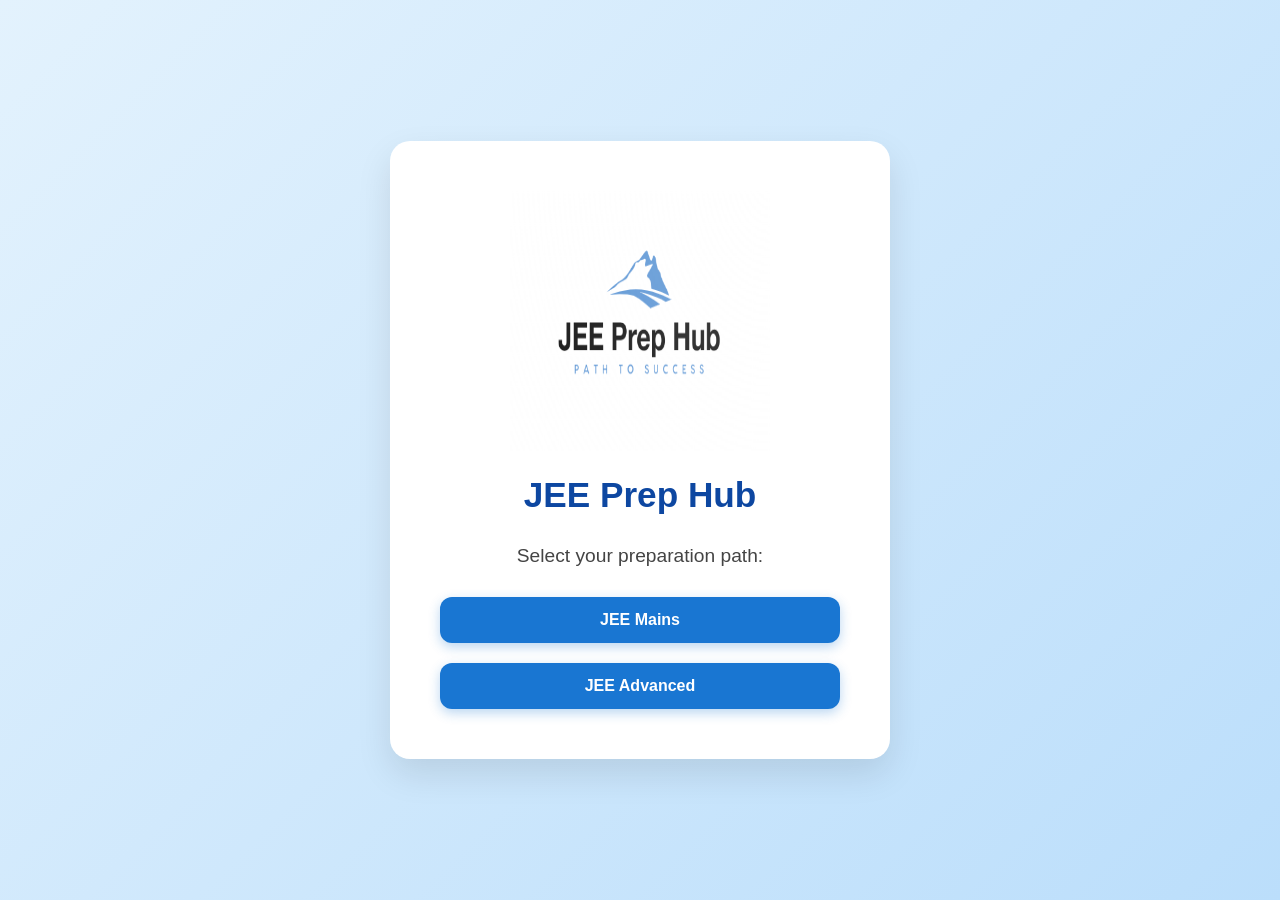
<file: index.html>
<!DOCTYPE html>
<html lang="en">
<head>
  <meta charset="UTF-8" />
  <meta name="viewport" content="width=device-width, initial-scale=1.0"/>
  <title>JEE Prep Hub</title>
  <link rel="stylesheet" href="style4.css" />
</head>
<body>
  <div class="container">
    <header>
      <img src="assets/images/logo.png" alt="JEE Prep Hub Logo" class="logo" />
      <h1>JEE Prep Hub</h1>
    </header>
    <main>
      <p>Select your preparation path:</p>
      <div class="button-group">
        <a href="jee-main/index.html" class="btn">JEE Mains</a>
        <a href="jee-advanced/index.html" class="btn">JEE Advanced</a>
      </div>
    </main>
  </div>
</body>
</html>
</file>
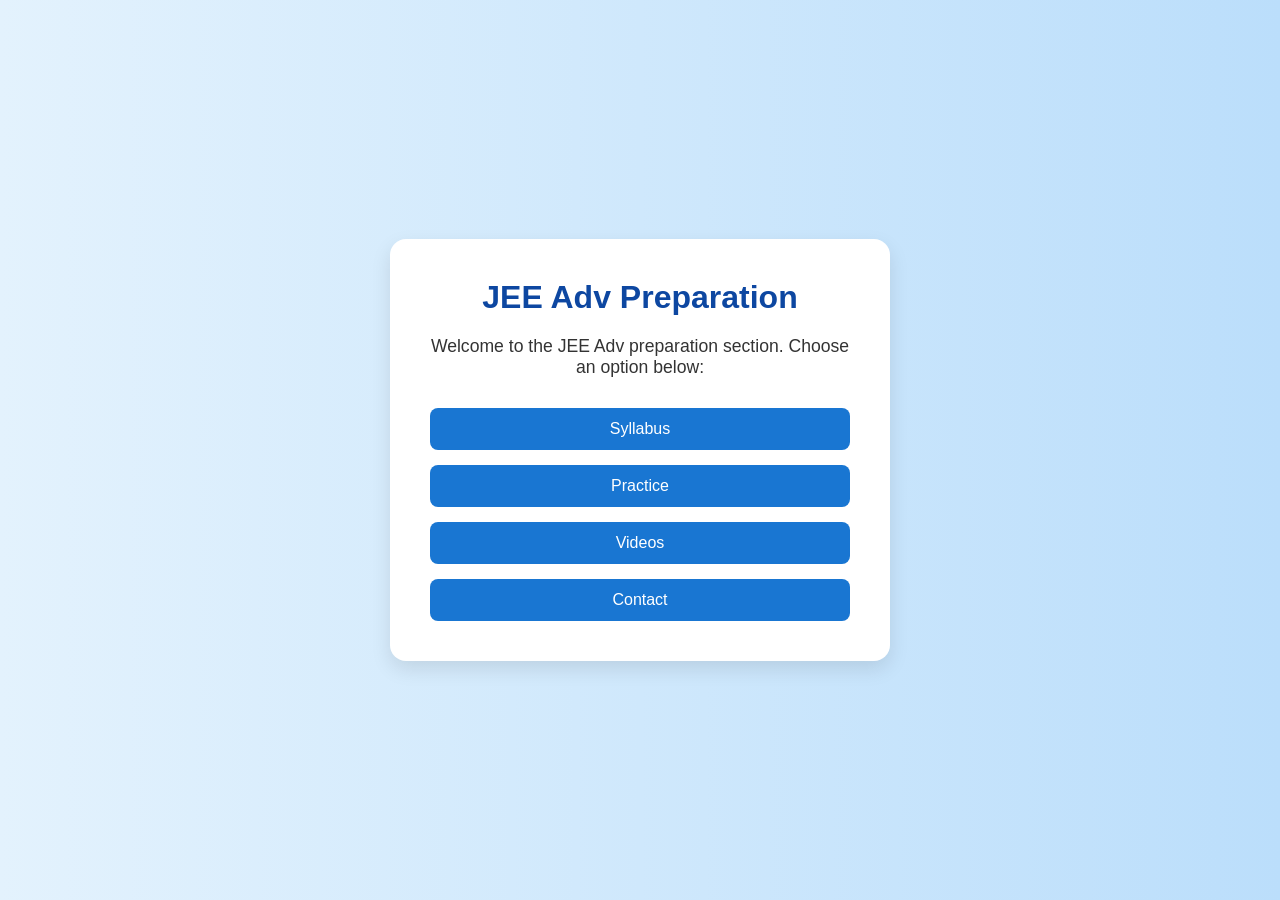
<file: jee-advanced/index.html>
<!DOCTYPE html>
<html lang="en">
<head>
  <meta charset="UTF-8" />
  <meta name="viewport" content="width=device-width, initial-scale=1.0"/>
  <title>JEE Main - Overview</title>
  <link rel="stylesheet" href="../style1.css" />
</head>
<body>
  <div class="container">
    <header>
      <h1>JEE Adv Preparation</h1>
    </header>
    <main>
      <p>Welcome to the JEE Adv preparation section. Choose an option below:</p>
      <div class="button-group">
        <a href="syllabus.html" class="btn">Syllabus</a>
        <a href="practice.html" class="btn">Practice</a>
        <a href="videos.html" class="btn">Videos</a>
        <a href="contact.html" class="btn">Contact</a>
      </div>
    </main>
  </div>
</body>
</html>
</file>
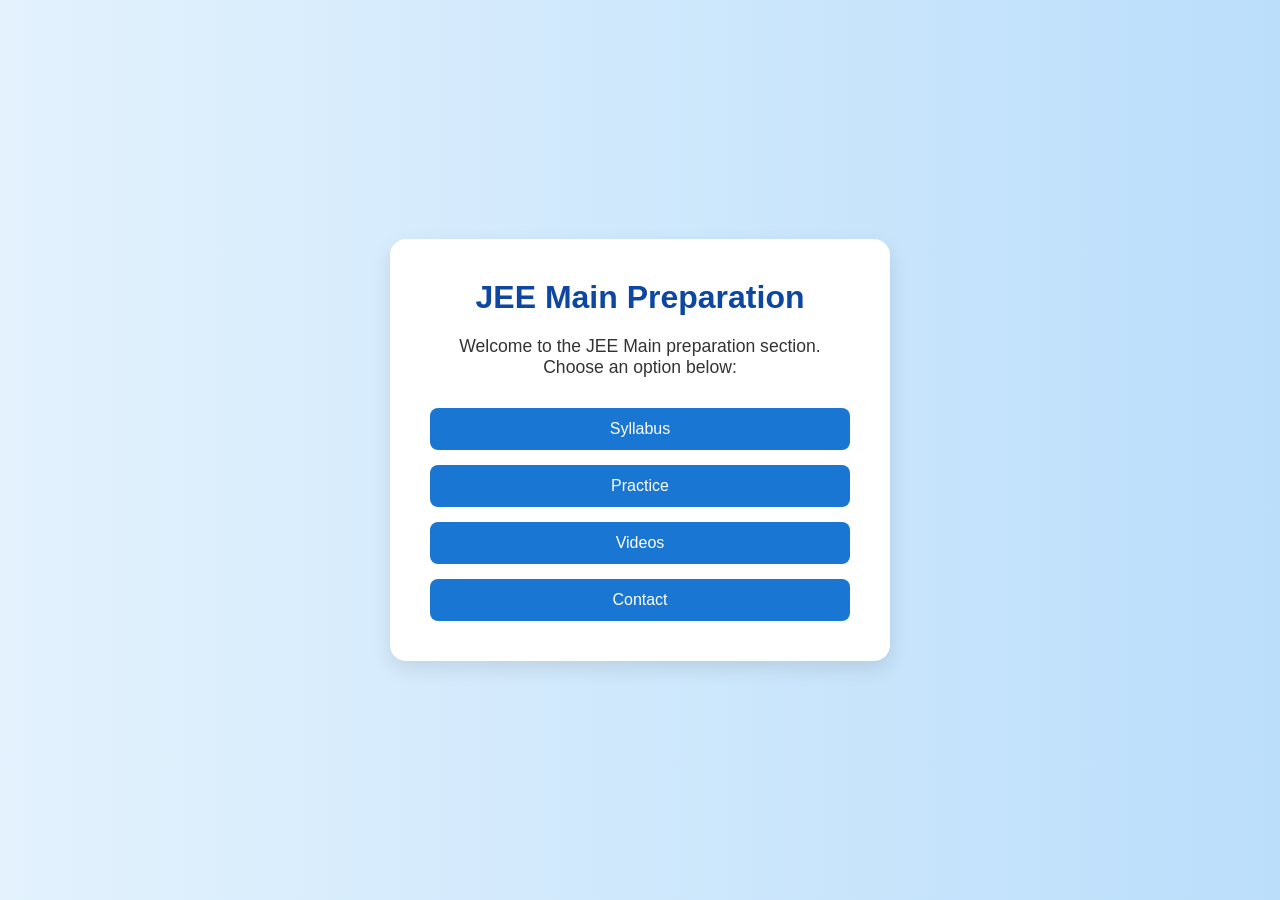
<file: jee-main/index.html>
<!DOCTYPE html>
<html lang="en">
<head>
  <meta charset="UTF-8" />
  <meta name="viewport" content="width=device-width, initial-scale=1.0"/>
  <title>JEE Main - Overview</title>
  <link rel="stylesheet" href="../style1.css" />
</head>
<body>
  <div class="container">
    <header>
      <h1>JEE Main Preparation</h1>
    </header>
    <main>
      <p>Welcome to the JEE Main preparation section. Choose an option below:</p>
      <div class="button-group">
        <a href="syllabus.html" class="btn">Syllabus</a>
        <a href="practice.html" class="btn">Practice</a>
        <a href="videos.html" class="btn">Videos</a>
        <a href="contact.html" class="btn">Contact</a>
      </div>
    </main>
  </div>
</body>
</html>
</file>
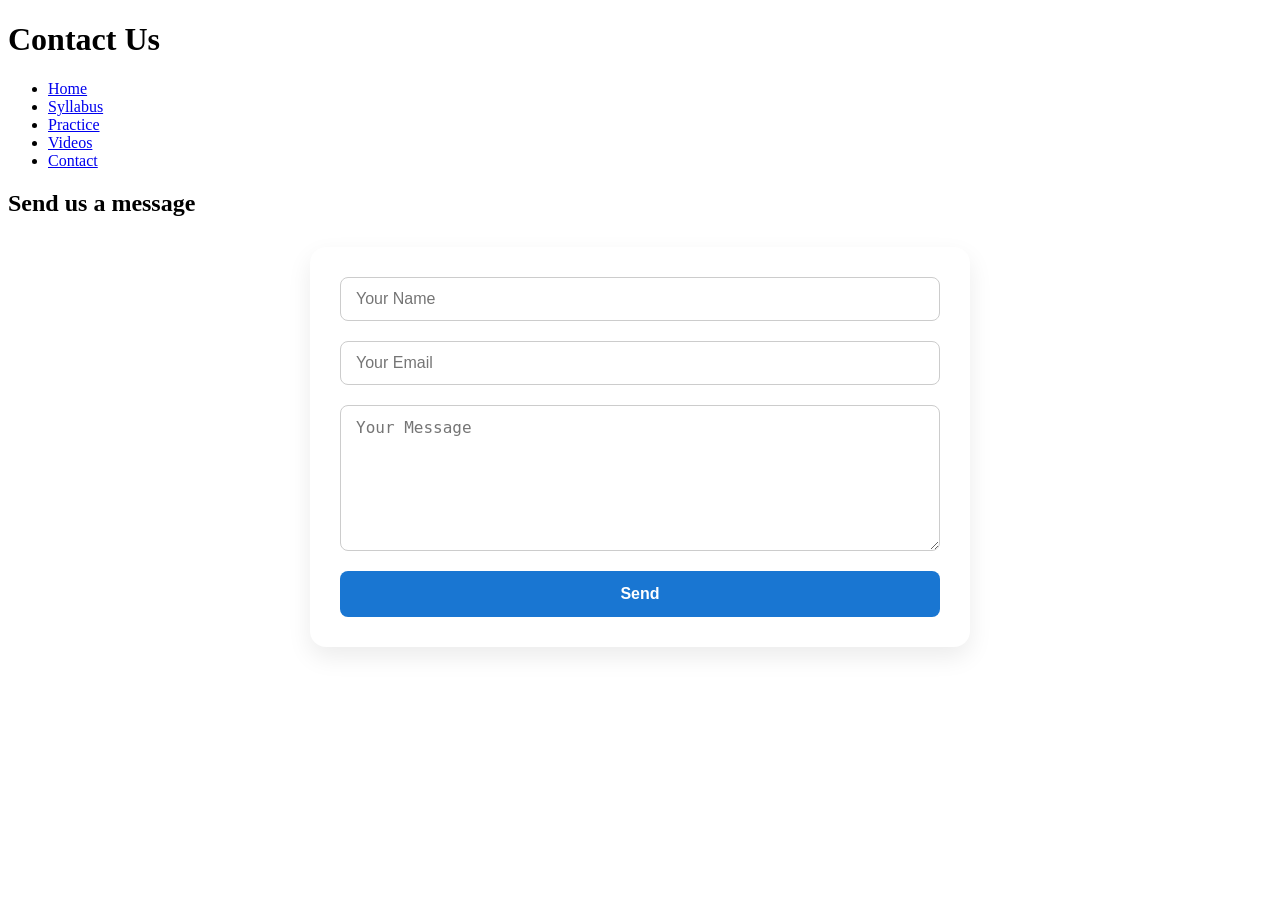
<file: jee-advanced/contact.html>
<!DOCTYPE html>
<html lang="en">
<head>
  <meta charset="UTF-8">
  <title>Contact Us - JEE Prep Hub</title>
  <link rel="stylesheet" href="../style5.css">
</head>
<body>
  <header><h1>Contact Us</h1></header>

  <nav>
    <ul>
      <li><a href="index.html">Home</a></li>
      <li><a href="syllabus.html">Syllabus</a></li>
      <li><a href="practice.html">Practice</a></li>
      <li><a href="videos.html">Videos</a></li>
      <li><a href="contact.html">Contact</a></li>
    </ul>
  </nav>

  <main>
    <h2>Send us a message</h2>
    <form action="https://formspree.io/f/YOUR_FORM_ID" method="POST">
      <input type="text" name="name" required placeholder="Your Name">
      <input type="email" name="_replyto" required placeholder="Your Email">
      <textarea name="message" required placeholder="Your Message"></textarea>
      <button type="submit">Send</button>
    </form>
  </main>
</body>
</html>
</file>
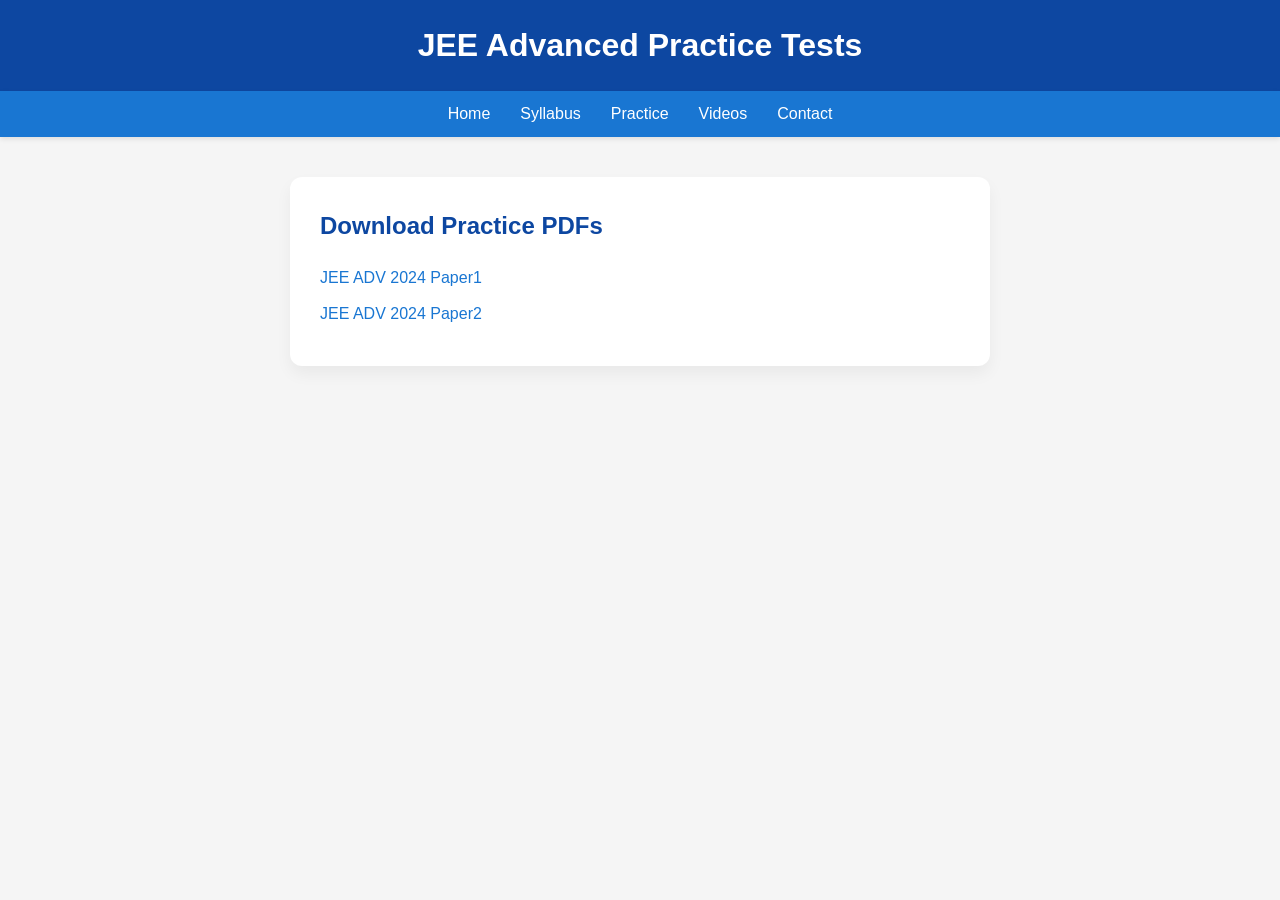
<file: jee-advanced/practice.html>
<!DOCTYPE html>
<html lang="en">
<head>
  <meta charset="UTF-8">
  <title>JEE Advanced - Practice</title>
  <link rel="stylesheet" href="../style2.css">
</head>
<body>
  <header><h1>JEE Advanced Practice Tests</h1></header>

  <nav>
    <ul>
      <li><a href="index.html">Home</a></li>
      <li><a href="syllabus.html">Syllabus</a></li>
      <li><a href="practice.html">Practice</a></li>
      <li><a href="videos.html">Videos</a></li>
      <li><a href="contact.html">Contact</a></li>
    </ul>
  </nav>

  <main>
    <h2>Download Practice PDFs</h2>
    <ul>
      <li><a href="../pdfs/JEE-ADV 2024 Paper1.pdf" download>JEE ADV 2024 Paper1</a></li>
      <li><a href="../pdfs/JEE-ADV 2024 Paper2.pdf" download>JEE ADV 2024 Paper2</a></li>
    </ul>
  </main>
</body>
</html>
</file>
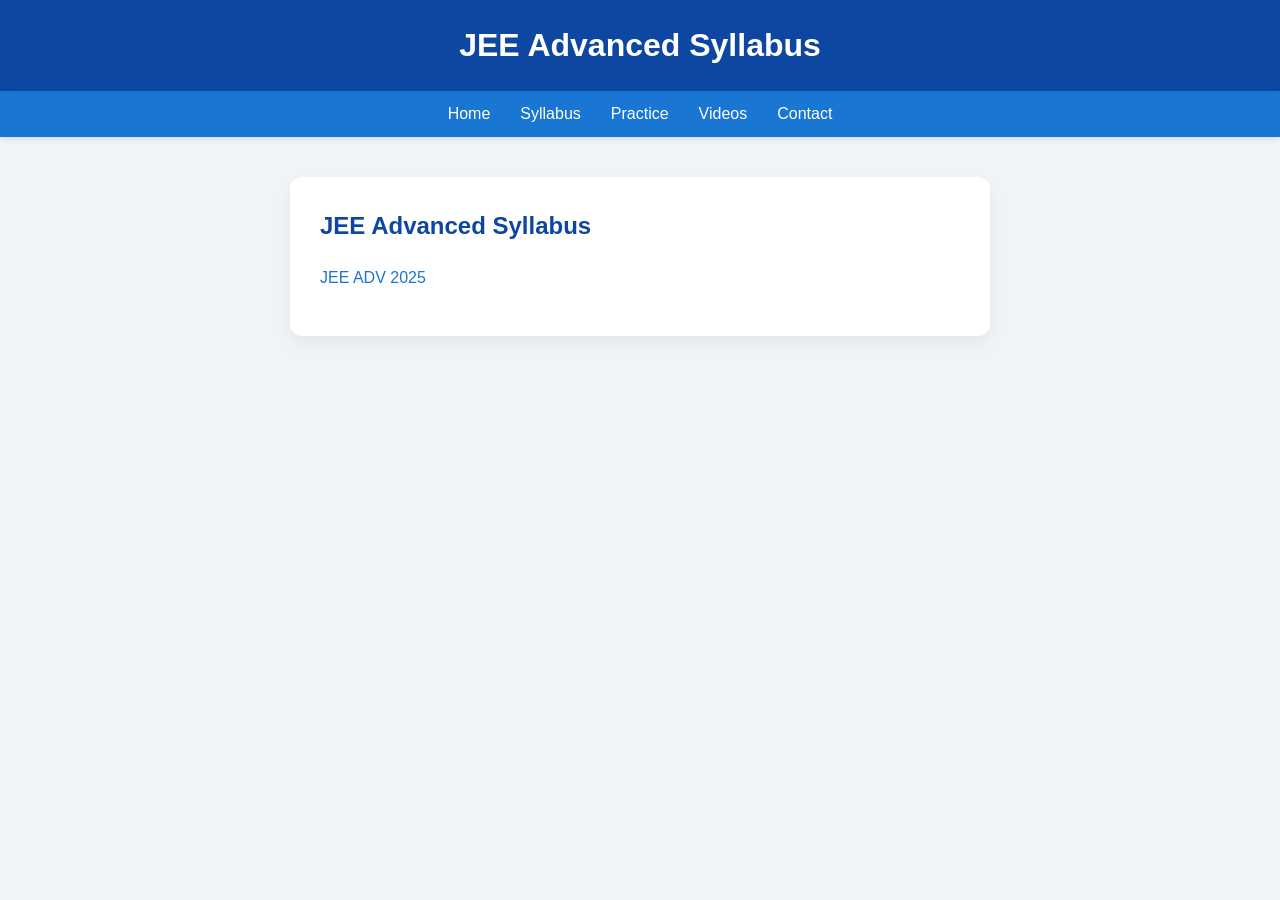
<file: jee-advanced/syllabus.html>
<!DOCTYPE html>
<html lang="en">
<head>
  <meta charset="UTF-8">
  <title>JEE Advanced - Syllabus</title>
  <link rel="stylesheet" href="../style3.css">
</head>
<body>
  <header><h1>JEE Advanced Syllabus</h1></header>

  <nav>
    <ul>
      <li><a href="index.html">Home</a></li>
      <li><a href="syllabus.html">Syllabus</a></li>
      <li><a href="practice.html">Practice</a></li>
      <li><a href="videos.html">Videos</a></li>
      <li><a href="contact.html">Contact</a></li>
    </ul>
  </nav>

  <main>
    <h2>JEE Advanced Syllabus</h2>
    <ul>
      <li><a href="https://jeeadv.ac.in/documents/jee-advanced-2025-syllabus.pdf">JEE ADV 2025</a></li>
    </ul>
  </main>
</body>
</html>
</file>
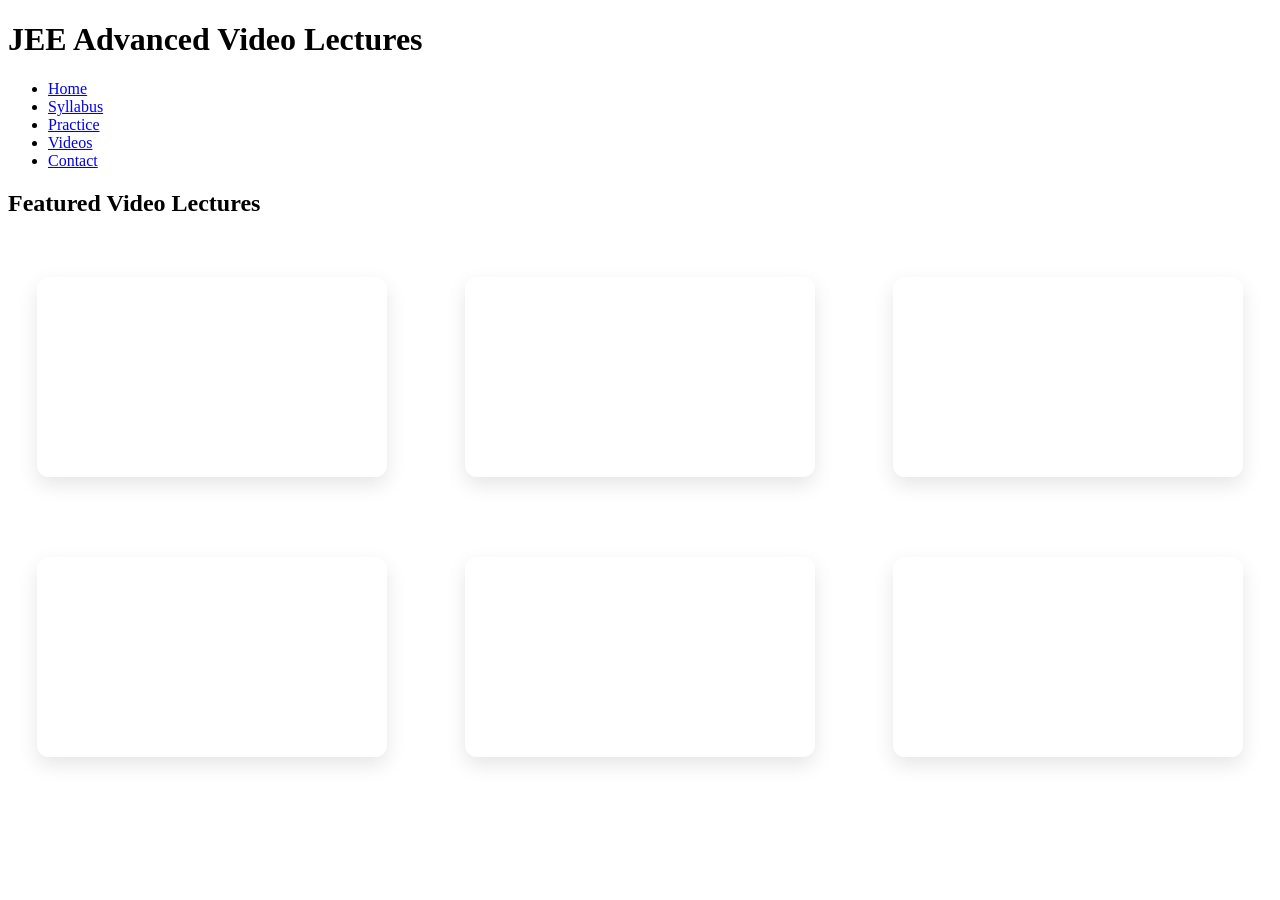
<file: jee-advanced/videos.html>
<!DOCTYPE html>
<html lang="en">
<head>
  <meta charset="UTF-8" />
  <title>JEE Advanced - Videos</title>
  <link rel="stylesheet" href="../style6.css" />
</head>
<body>
  <header><h1>JEE Advanced Video Lectures</h1></header>

  <nav>
    <ul>
      <li><a href="index.html">Home</a></li>
      <li><a href="syllabus.html">Syllabus</a></li>
      <li><a href="practice.html">Practice</a></li>
      <li><a href="videos.html">Videos</a></li>
      <li><a href="contact.html">Contact</a></li>
    </ul>
  </nav>

  <main>
    <h2>Featured Video Lectures</h2>
    <div class="video-grid">
      <iframe src="https://www.youtube.com/embed/EyXvhLXaYnQ" allowfullscreen></iframe>
      <iframe src="https://www.youtube.com/embed/9k8WL73Cuwk" allowfullscreen></iframe>
      <iframe src="https://www.youtube.com/embed/ABpZIky_lZI" allowfullscreen></iframe>
      <iframe src="https://www.youtube.com/embed/6KqRsqPRkhE" allowfullscreen></iframe>
      <iframe src="https://www.youtube.com/embed/iI7S1AfS5WM" allowfullscreen></iframe>
      <iframe src="https://www.youtube.com/embed/UZ6tMYcbGn0" allowfullscreen></iframe>
    </div>
  </main>
</body>
</html>
</file>
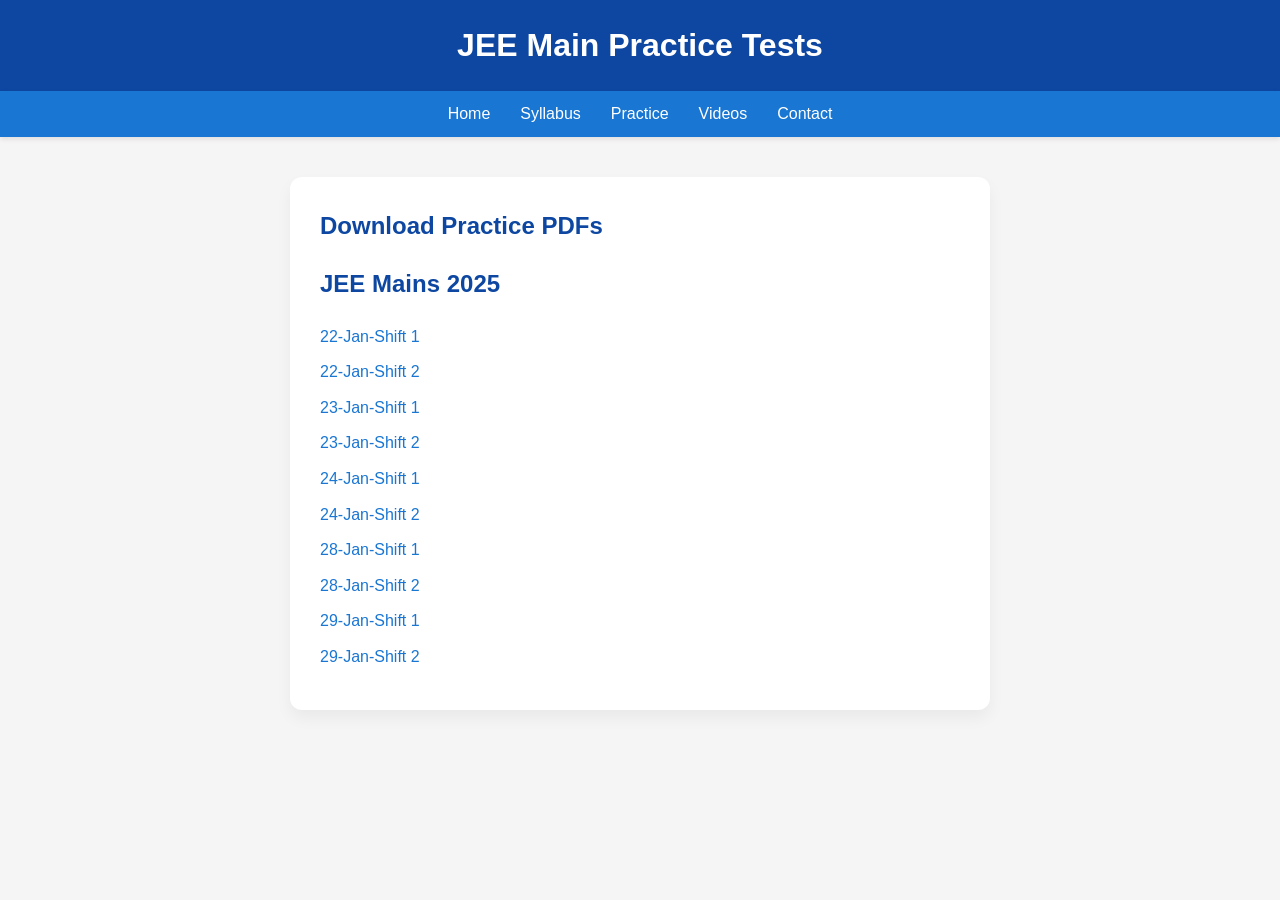
<file: jee-main/practice.html>
<!DOCTYPE html>
<html lang="en">
<head>
  <meta charset="UTF-8">
  <title>JEE Main - Practice</title>
  <link rel="stylesheet" href="../style2.css">
</head>
<body>
  <header><h1>JEE Main Practice Tests</h1></header>

  <nav>
    <ul>
      <li><a href="index.html">Home</a></li>
      <li><a href="syllabus.html">Syllabus</a></li>
      <li><a href="practice.html">Practice</a></li>
      <li><a href="videos.html">Videos</a></li>
      <li><a href="contact.html">Contact</a></li>
    </ul>
  </nav>

  <main>
    <h2>Download Practice PDFs</h2>
    <h2>JEE Mains 2025</h2>
    <ul>
      <li><a href="../pdfs/22-Jan-Shift 1.pdf" download>22-Jan-Shift 1</a></li>
      <li><a href="../pdfs/22-Jan-Shift 2.pdf" download>22-Jan-Shift 2</a></li>
      <li><a href="../pdfs/23-Jan-Shift 1.pdf" download>23-Jan-Shift 1</a></li>
      <li><a href="../pdfs/23-Jan-Shift 2.pdf" download>23-Jan-Shift 2</a></li>
      <li><a href="../pdfs/24-Jan-Shift 1.pdf" download>24-Jan-Shift 1</a></li>
      <li><a href="../pdfs/24-Jan-Shift 2.pdf" download>24-Jan-Shift 2</a></li>
      <li><a href="../pdfs/28-Jan-Shift 1.pdf" download>28-Jan-Shift 1</a></li>
      <li><a href="../pdfs/28-Jan-Shift 2.pdf" download>28-Jan-Shift 2</a></li>
      <li><a href="../pdfs/29-Jan-Shift 1.pdf" download>29-Jan-Shift 1</a></li>
      <li><a href="../pdfs/29-Jan-Shift 2.pdf" download>29-Jan-Shift 2</a></li>

    </ul>
  </main>
</body>
</html>
</file>
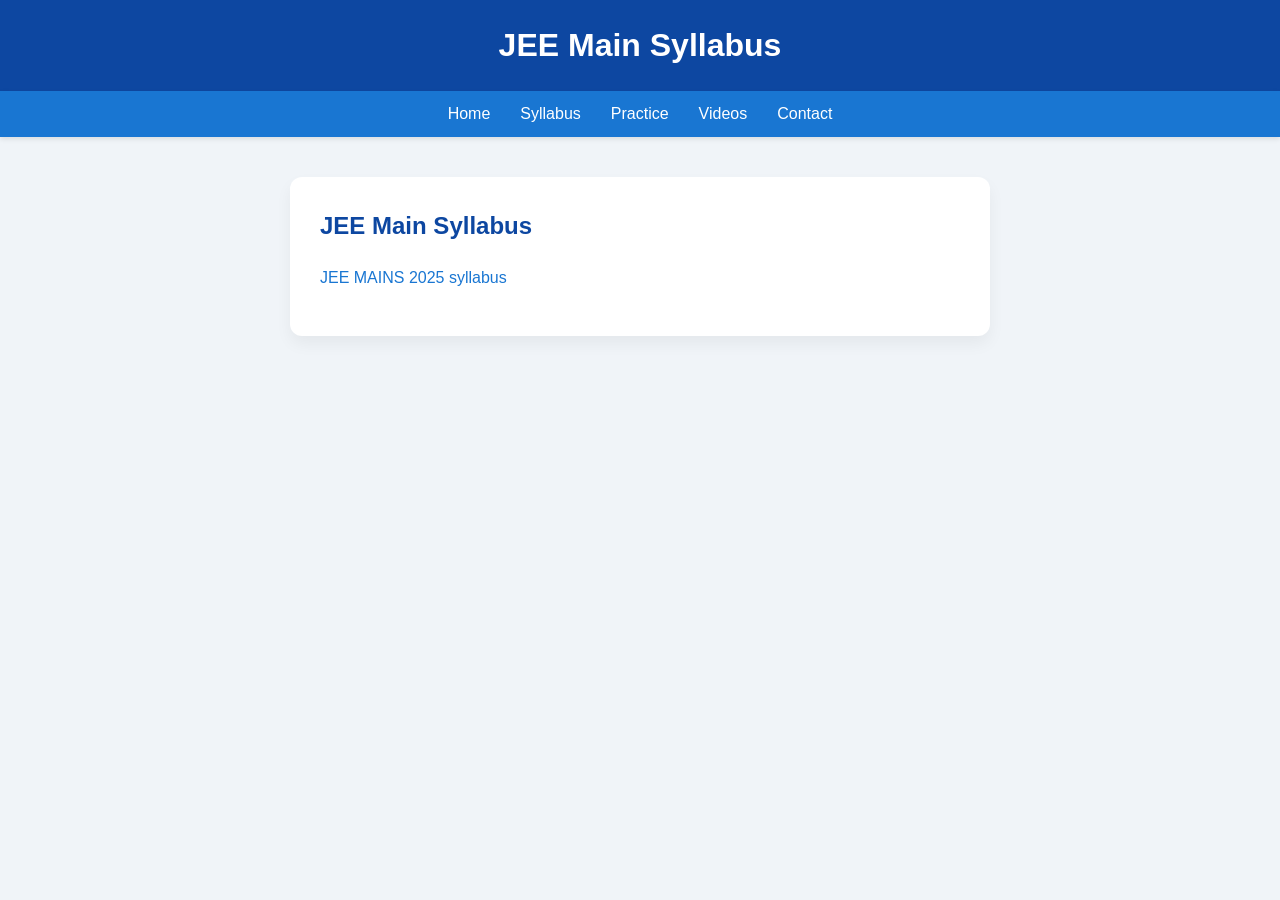
<file: jee-main/syllabus.html>
<!DOCTYPE html>
<html lang="en">
<head>
  <meta charset="UTF-8">
  <title>JEE Main - Syllabus</title>
  <link rel="stylesheet" href="../style3.css">
</head>
<body>
  <header><h1>JEE Main Syllabus</h1></header>

  <nav>
    <ul>
      <li><a href="index.html">Home</a></li>
      <li><a href="syllabus.html">Syllabus</a></li>
      <li><a href="practice.html">Practice</a></li>
      <li><a href="videos.html">Videos</a></li>
      <li><a href="contact.html">Contact</a></li>
    </ul>
  </nav>

  <main>
    <h2>JEE Main Syllabus</h2>
    <ul>
      <li><a href="https://jeemain.nta.nic.in/document/syllabus-for-jee-main-2025/">JEE MAINS 2025 syllabus</a></li>
    </ul>
  </main>
</body>
</html>
</file>
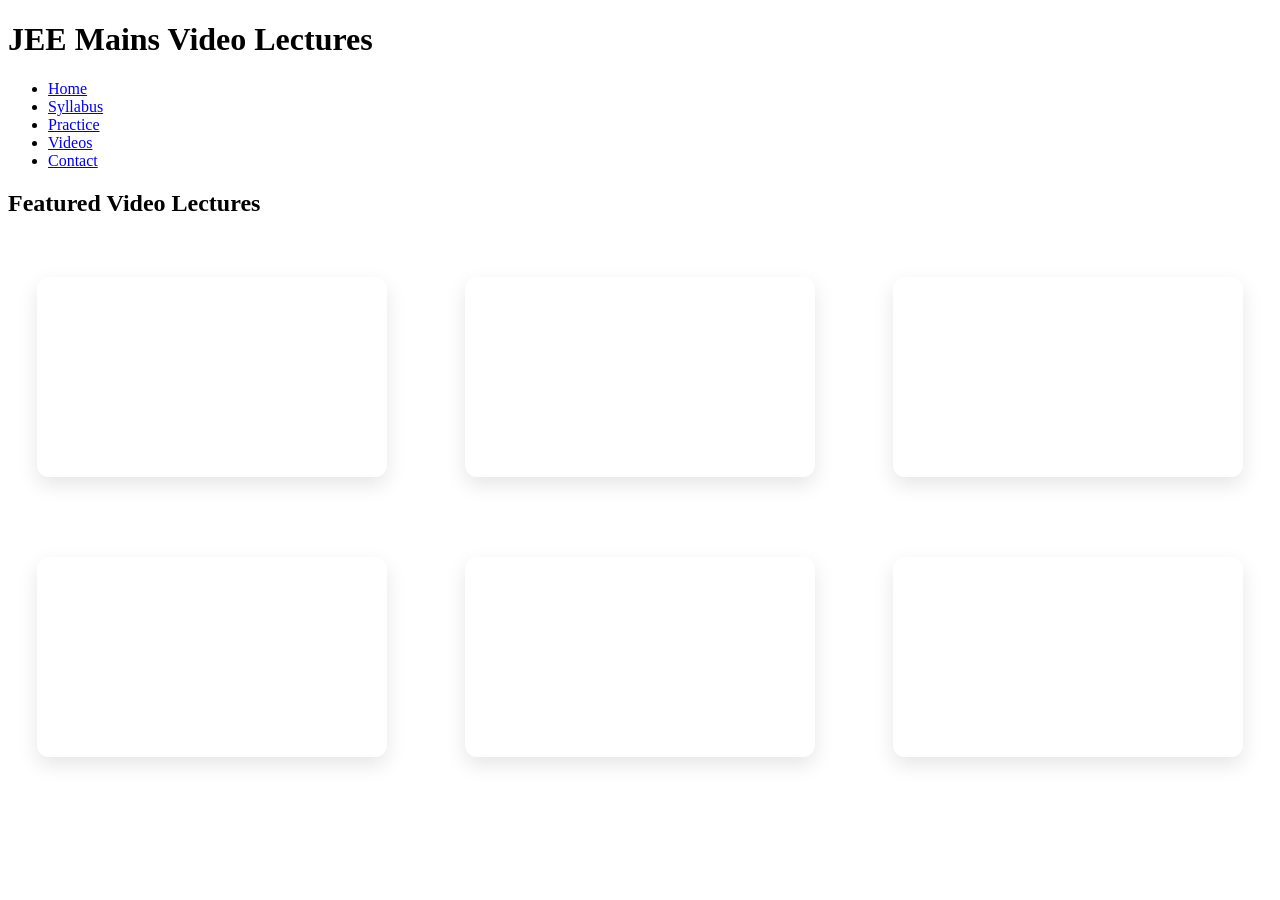
<file: jee-main/videos.html>
<!DOCTYPE html>
<html lang="en">
<head>
  <meta charset="UTF-8" />
  <title>JEE Mains - Videos</title>
  <link rel="stylesheet" href="../style6.css" />
</head>
<body>
  <header><h1>JEE Mains Video Lectures</h1></header>

  <nav>
    <ul>
      <li><a href="index.html">Home</a></li>
      <li><a href="syllabus.html">Syllabus</a></li>
      <li><a href="practice.html">Practice</a></li>
      <li><a href="videos.html">Videos</a></li>
      <li><a href="contact.html">Contact</a></li>
    </ul>
  </nav>

  <main>
    <h2>Featured Video Lectures</h2>
    <div class="video-grid">
      <iframe src="https://www.youtube.com/embed/XJK4lYTIOhk" allowfullscreen></iframe>
      <iframe src="https://www.youtube.com/embed/04Pe8XuLonY" allowfullscreen></iframe>
      <iframe src="https://www.youtube.com/embed/BUe1Tob8cWc" allowfullscreen></iframe>
      <iframe src="https://www.youtube.com/embed/XYJyV48ijms" allowfullscreen></iframe>
      <iframe src="https://www.youtube.com/embed/ZgpH_woifVE" allowfullscreen></iframe>
      <iframe src="https://www.youtube.com/embed/EyXvhLXaYnQ" allowfullscreen></iframe>
    </div>
  </main>
</body>
</html>
</file>
<file: style4.css>
* {
  margin: 0;
  padding: 0;
  box-sizing: border-box;
}

body {
  font-family: 'Segoe UI', Tahoma, Geneva, Verdana, sans-serif;
  background: linear-gradient(135deg, #e3f2fd, #bbdefb);
  color: #333;
  display: flex;
  justify-content: center;
  align-items: center;
  height: 100vh;
}


.container {
  background-color: #ffffff;
  padding: 50px;
  border-radius: 20px;
  box-shadow: 0 15px 35px rgba(0, 0, 0, 0.1);
  text-align: center;
  width: 100%;
  max-width: 500px;
  transition: transform 0.3s ease;
}

.container:hover {
  transform: translateY(-5px);
}


.logo {
  width: 260px;
  height: 260px;
  margin-bottom: 20px;
}


header h1 {
  font-size: 2.2rem;
  color: #0d47a1;
  margin-bottom: 30px;
}


main p {
  font-size: 1.2rem;
  margin-bottom: 30px;
  color: #444;
}

.button-group {
  display: flex;
  flex-direction: column;
  gap: 20px;
}

.btn {
  text-decoration: none;
  background-color: #1976d2;
  color: white;
  padding: 14px 24px;
  border-radius: 12px;
  font-size: 1rem;
  font-weight: 600;
  transition: background 0.3s ease, transform 0.2s ease;
  box-shadow: 0 4px 12px rgba(25, 118, 210, 0.3);
}

.btn:hover {
  background-color: #0d47a1;
  transform: scale(1.05);
}
</file>
<file: style1.css>
* {
    margin: 0;
    padding: 0;
    box-sizing: border-box;
  }
  
  body {
    font-family: 'Segoe UI', Tahoma, Geneva, Verdana, sans-serif;
    background: linear-gradient(to right, #e3f2fd, #bbdefb);
    color: #333;
    display: flex;
    justify-content: center;
    align-items: center;
    min-height: 100vh;
  }
  
  .container {
    background: white;
    padding: 40px;
    border-radius: 16px;
    box-shadow: 0 8px 20px rgba(0, 0, 0, 0.1);
    max-width: 500px;
    width: 100%;
    text-align: center;
  }
  
  header h1 {
    font-size: 2rem;
    margin-bottom: 20px;
    color: #0d47a1;
  }
  
  main p {
    font-size: 1.1rem;
    margin-bottom: 30px;
  }
  
  .button-group {
    display: flex;
    flex-direction: column;
    gap: 15px;
  }
  
  .btn {
    text-decoration: none;
    background: #1976d2;
    color: white;
    padding: 12px 20px;
    border-radius: 8px;
    font-weight: 500;
    transition: background 0.3s ease, transform 0.2s ease;
  }
  
  .btn:hover {
    background: #1565c0;
    transform: translateY(-2px);
  }
</file>
<file: style5.css>
form {
    display: flex;
    flex-direction: column;
    max-width: 600px;
    margin: 30px auto;
    background: #ffffff;
    padding: 30px;
    border-radius: 16px;
    box-shadow: 0 10px 25px rgba(0, 0, 0, 0.08);
  }
  
  form input,
  form textarea {
    font-size: 1rem;
    padding: 12px 15px;
    margin-bottom: 20px;
    border: 1px solid #ccc;
    border-radius: 8px;
    outline: none;
    transition: border-color 0.3s;
  }
  
  form input:focus,
  form textarea:focus {
    border-color: #1976d2;
  }
  
  form textarea {
    resize: vertical;
    min-height: 120px;
  }
  
  form button {
    background-color: #1976d2;
    color: white;
    padding: 14px;
    font-size: 1rem;
    font-weight: bold;
    border: none;
    border-radius: 8px;
    cursor: pointer;
    transition: background 0.3s ease;
  }
  
  form button:hover {
    background-color: #0d47a1;
  }
</file>
<file: style2.css>
* {
    margin: 0;
    padding: 0;
    box-sizing: border-box;
  }
  
  body {
    font-family: 'Segoe UI', Tahoma, Geneva, Verdana, sans-serif;
    background: #f5f5f5;
    color: #333;
    line-height: 1.6;
  }
  
 
  header {
    background: #0d47a1;
    color: white;
    padding: 20px 0;
    text-align: center;
  }
  
  header h1 {
    font-size: 2rem;
  }
  
  
  nav {
    background: #1976d2;
    box-shadow: 0 2px 5px rgba(0, 0, 0, 0.1);
  }
  
  nav ul {
    display: flex;
    justify-content: center;
    list-style: none;
    padding: 10px 0;
  }
  
  nav ul li {
    margin: 0 15px;
  }
  
  nav ul li a {
    color: white;
    text-decoration: none;
    font-weight: 500;
    transition: color 0.3s ease;
  }
  
  nav ul li a:hover {
    color: #ffeb3b;
  }
  
  main {
    max-width: 700px;
    margin: 40px auto;
    background: white;
    padding: 30px;
    border-radius: 12px;
    box-shadow: 0 8px 16px rgba(0, 0, 0, 0.05);
  }
  
  main h2 {
    color: #0d47a1;
    margin-bottom: 20px;
    font-size: 1.5rem;
  }
  
  main ul {
    list-style: none;
    padding-left: 0;
  }
  
  main ul li {
    margin: 10px 0;
  }
  
  main ul li a {
    text-decoration: none;
    color: #1976d2;
    font-weight: 500;
    border-bottom: 1px dashed transparent;
    transition: all 0.3s ease;
  }
  
  main ul li a:hover {
    color: #0d47a1;
    border-bottom: 1px dashed #0d47a1;
  }
</file>
<file: style3.css>
* {
    margin: 0;
    padding: 0;
    box-sizing: border-box;
  }
  
  body {
    font-family: 'Segoe UI', Tahoma, Geneva, Verdana, sans-serif;
    background-color: #f0f4f8;
    color: #333;
    line-height: 1.6;
  }
  
  header {
    background-color: #0d47a1;
    color: #fff;
    padding: 20px 0;
    text-align: center;
  }
  
  header h1 {
    font-size: 2rem;
  }
  
  nav {
    background-color: #1976d2;
    box-shadow: 0 2px 5px rgba(0, 0, 0, 0.1);
  }
  
  nav ul {
    display: flex;
    justify-content: center;
    list-style: none;
    padding: 10px 0;
  }
  
  nav ul li {
    margin: 0 15px;
  }
  
  nav ul li a {
    color: #fff;
    text-decoration: none;
    font-weight: 500;
    transition: color 0.3s ease;
  }
  
  nav ul li a:hover {
    color: #ffeb3b;
  }
  
  main {
    max-width: 700px;
    margin: 40px auto;
    background-color: #fff;
    padding: 30px;
    border-radius: 12px;
    box-shadow: 0 8px 16px rgba(0, 0, 0, 0.05);
  }
  
  main h2 {
    font-size: 1.5rem;
    margin-bottom: 20px;
    color: #0d47a1;
  }
  
  main ul {
    list-style: none;
    padding-left: 0;
  }
  
  main ul li {
    margin-bottom: 15px;
  }
  
  main ul li a {
    text-decoration: none;
    color: #1976d2;
    font-weight: 500;
    border-bottom: 1px dashed transparent;
    transition: color 0.3s ease, border-bottom 0.3s ease;
  }
  
  main ul li a:hover {
    color: #0d47a1;
    border-bottom: 1px dashed #0d47a1;
  }
</file>
<file: style6.css>
main iframe {
    display: block;
    margin: 30px auto;
    border: none;
    border-radius: 12px;
    box-shadow: 0 8px 16px rgba(0, 0, 0, 0.1);
    transition: transform 0.3s ease;
    width: 90%;
    max-width: 560px;
    height: 315px;
  }
  
  main iframe:hover {
    transform: scale(1.03);
  }
  
.video-grid {
    display: flex;
    flex-wrap: wrap;
    justify-content: center;
    gap: 20px;
    margin-top: 30px;
  }
  
  .video-grid iframe {
    border: none;
    border-radius: 12px;
    box-shadow: 0 8px 20px rgba(0, 0, 0, 0.1);
    width: 100%;
    max-width: 350px;
    height: 200px;
    transition: transform 0.3s ease;
  }
  
  .video-grid iframe:hover {
    transform: scale(1.03);
  }
</file>
